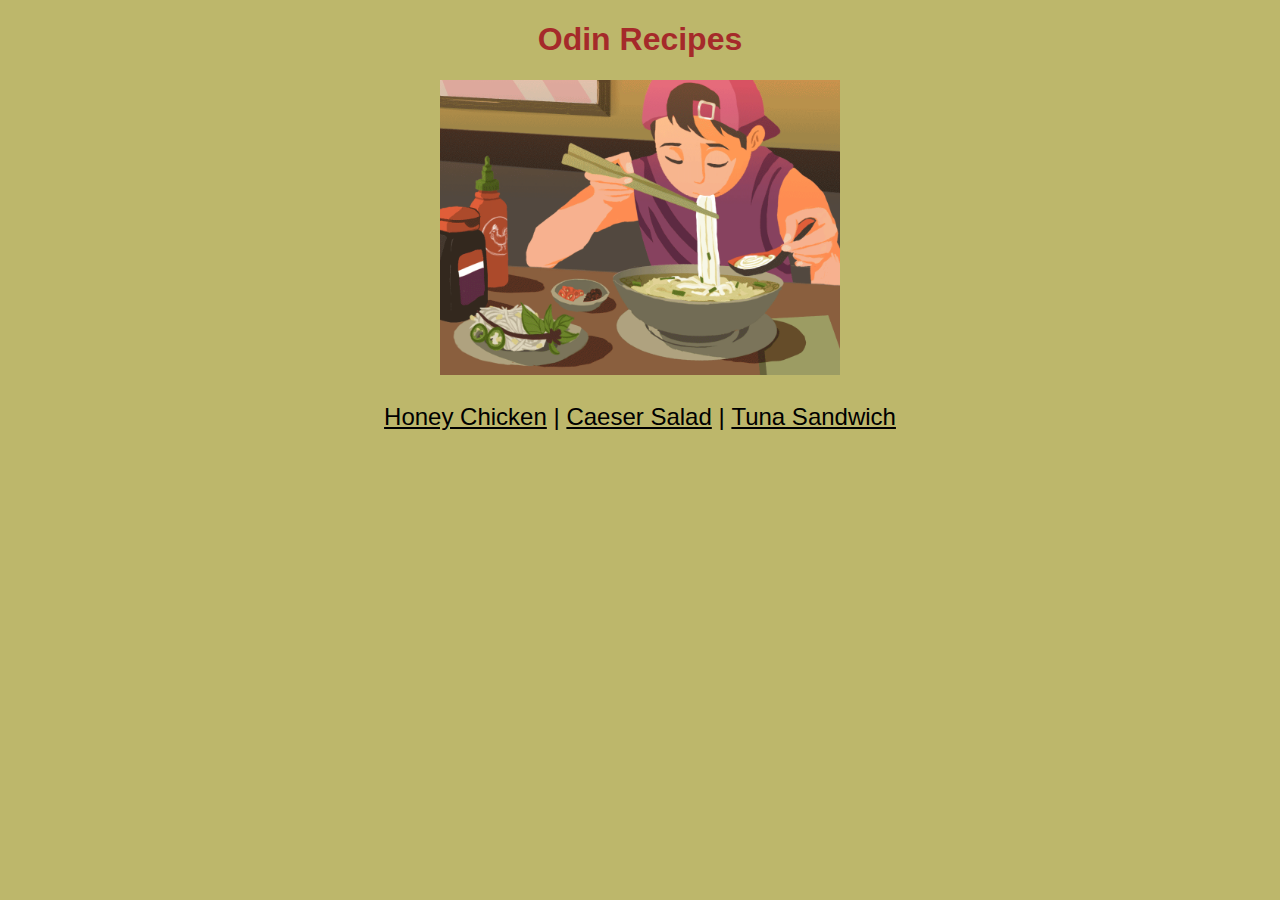
<file: index.html>
<!DOCTYPE html>
<html lang="en">
<head>
    <meta charset="UTF-8">
    <meta http-equiv="X-UA-Compatible" content="IE=edge">
    <meta name="viewport" content="width=device-width, initial-scale=1.0">
    <title>Recipes</title>
    <link rel="stylesheet" href="style.css">
</head>
<body class="mainpage">
    <h1>Odin Recipes</h1>
    <img src="indexpagegif.gif" alt="eating">
    <ul>
        <li><a href="./recipes/chicken.html">Honey Chicken</a> | </li>
        <li><a href="./recipes/salad.html">Caeser Salad</a> | </li>
        <li><a href="./recipes/tuna.html">Tuna Sandwich</a></li>
    </ul>
</body>
</html>
</file>
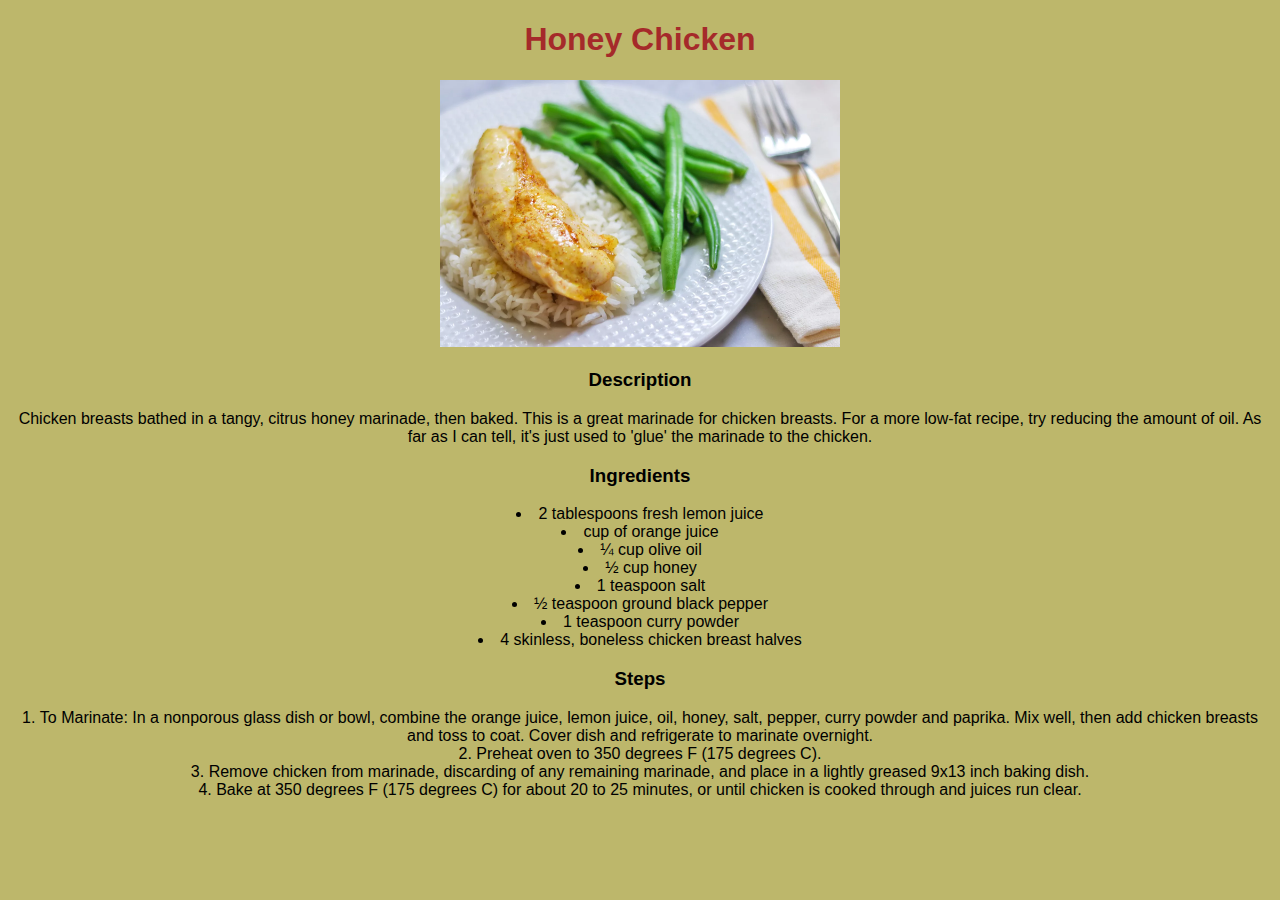
<file: recipes/chicken.html>
<!DOCTYPE html>
<html lang="en">
<head>
    <meta charset="UTF-8">
    <meta http-equiv="X-UA-Compatible" content="IE=edge">
    <meta name="viewport" content="width=device-width, initial-scale=1.0">
    <title>Honey Chicken</title>
    <link rel="stylesheet" href="../style.css">
</head>
<body class="recipepage">
    <h1>Honey Chicken</h1>
    <img src="./honeychickenpicture">
    <br>
    <h3>Description</h3>
    <p>
        Chicken breasts bathed in a tangy, citrus honey marinade, then baked. This is a great marinade for chicken breasts. For a more low-fat recipe, try reducing the amount of oil. As far as I can tell, it's just used to 'glue' the marinade to the chicken.
    </p>
    <h3>Ingredients</h3>
    <p>
        <ul>
            <li>2 tablespoons fresh lemon juice</li>
            <li>cup of orange juice</li>
            <li>¼ cup olive oil</li>
            <li>½ cup honey</li>
            <li>1 teaspoon salt</li>
            <li>½ teaspoon ground black pepper</li>
            <li>1 teaspoon curry powder</li>
            <li>4 skinless, boneless chicken breast halves</li>
        </ul>
    </p>
    <h3>Steps</h3>
    <p>
        <ol>
            <li>
                To Marinate: In a nonporous glass dish or bowl, combine the orange juice, lemon juice, oil, honey, salt, pepper, curry powder and paprika. Mix well, then add chicken breasts and toss to coat. Cover dish and refrigerate to marinate overnight.
            </li>
            <li>
                Preheat oven to 350 degrees F (175 degrees C).
            </li>
            <li>
                Remove chicken from marinade, discarding of any remaining marinade, and place in a lightly greased 9x13 inch baking dish.
            </li>
            <li>
                Bake at 350 degrees F (175 degrees C) for about 20 to 25 minutes, or until chicken is cooked through and juices run clear.
            </li>
        </ol>
    </p>

</body>
</html>
</file>
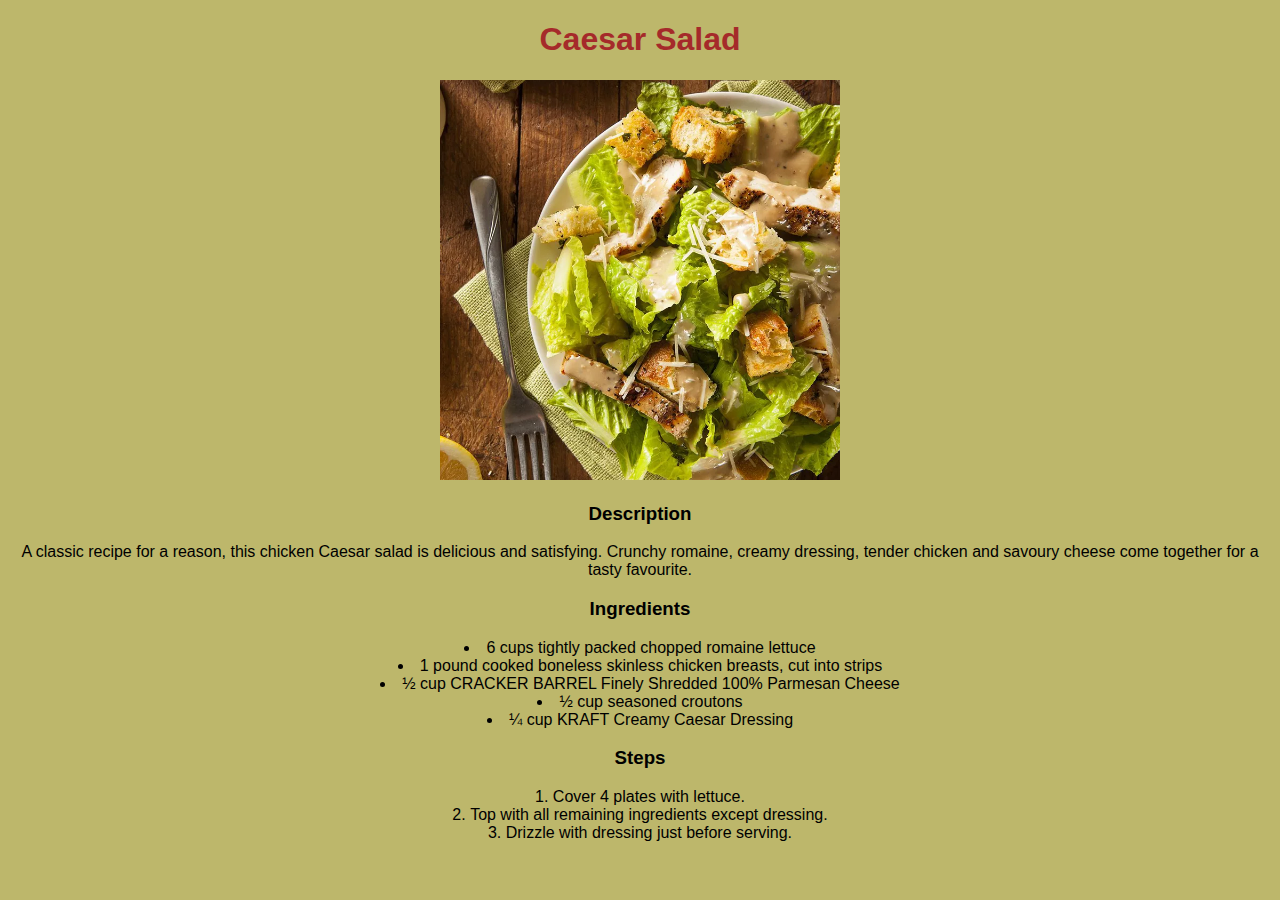
<file: recipes/salad.html>
<!DOCTYPE html>
<html lang="en">
<head>
    <meta charset="UTF-8">
    <meta http-equiv="X-UA-Compatible" content="IE=edge">
    <meta name="viewport" content="width=device-width, initial-scale=1.0">
    <title>Caesar Salad</title>
    <link rel="stylesheet" href="../style.css">
</head>
</head>
<body class="recipepage">
    <h1>Caesar Salad</h1>
    <img width="400px" src="./salad.webp">
    <br>
    <h3>Description</h3>
    <p>
        A classic recipe for a reason, this chicken Caesar salad is delicious and satisfying. Crunchy romaine, creamy dressing, tender chicken and savoury cheese come together for a tasty favourite.
    </p>
    <h3>Ingredients</h3>
    <p>
        <ul>
            <li>6 cups tightly packed chopped romaine lettuce</li>
            <li>1 pound cooked boneless skinless chicken breasts, cut into strips</li>
            <li>½ cup CRACKER BARREL Finely Shredded 100% Parmesan Cheese</li>
            <li>½ cup seasoned croutons</li>
            <li>¼ cup KRAFT Creamy Caesar Dressing</li>
        </ul>
    </p>
    <h3>Steps</h3>
    <p>
        <ol>
            <li>
                Cover 4 plates with lettuce.
            </li>
            <li>
                Top with all remaining ingredients except dressing.
            </li>
            <li>
                Drizzle with dressing just before serving.
            </li>
        </ol>
    </p>

</body>
</html>
</file>
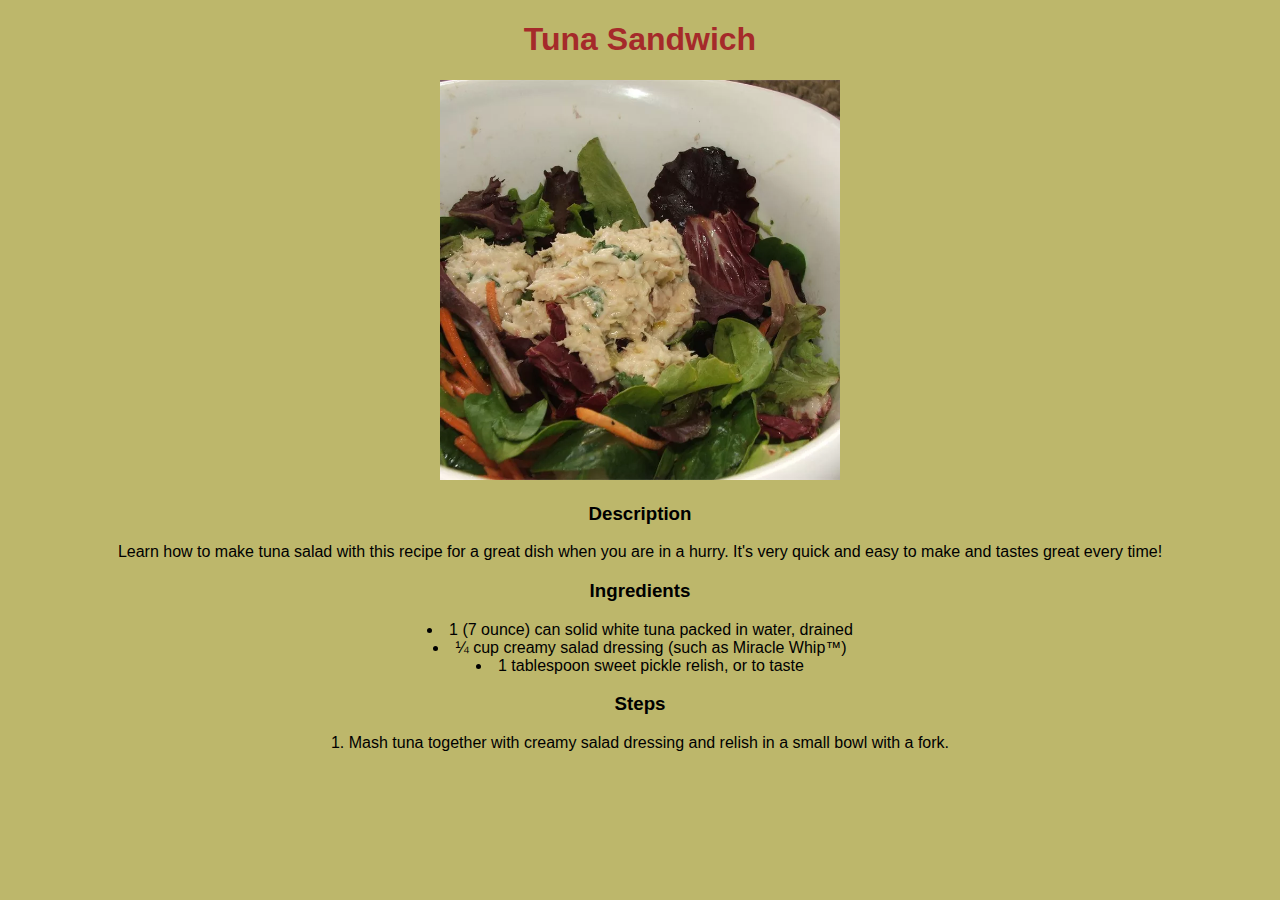
<file: recipes/tuna.html>
<!DOCTYPE html>
<html lang="en">
<head>
    <meta charset="UTF-8">
    <meta http-equiv="X-UA-Compatible" content="IE=edge">
    <meta name="viewport" content="width=device-width, initial-scale=1.0">
    <title>Tuna Sandwich</title>
    <link rel="stylesheet" href="../style.css">
</head>
</head>
<body class="recipepage">
    <h1>Tuna Sandwich</h1>
    <img width="400px" src="./tuna">
    <br>
    <h3>Description</h3>
    <p>
        Learn how to make tuna salad with this recipe for a great dish when you are in a hurry. It's very quick and easy to make and tastes great every time!
    </p>
    <h3>Ingredients</h3>
    <p>
        <ul>
            <li>1 (7 ounce) can solid white tuna packed in water, drained</li>
            <li>¼ cup creamy salad dressing (such as Miracle Whip™)</li>
            <li>1 tablespoon sweet pickle relish, or to taste</li>
        </ul>
    </p>
    <h3>Steps</h3>
    <p>
        <ol>
            <li>
                Mash tuna together with creamy salad dressing and relish in a small bowl with a fork.
            </li>
        </ol>
    </p>
    
</body>
</html>
</file>
<file: style.css>
/*style.css*/

* {

    font-family: 'Gill Sans', 'Gill Sans MT', Calibri, 'Trebuchet MS', sans-serif;

}

img {

    width: 400px;
    height: auto;

}

.mainpage, .recipepage {

    text-align: center;
    background-color: darkkhaki;
    
}

.mainpage h1, .recipepage h1 {

    font-size: 32px;
    color: brown;

}

.mainpage ul {

    font-size: 24px;
    color: black;
    list-style-position: inside;
    padding-left: 0;

}

.mainpage ul li {

    display: inline;

}

.mainpage a {

    color: black;

}

.recipepage ul, ol {

    list-style-position: inside;
    padding-left: 0;

}
</file>
